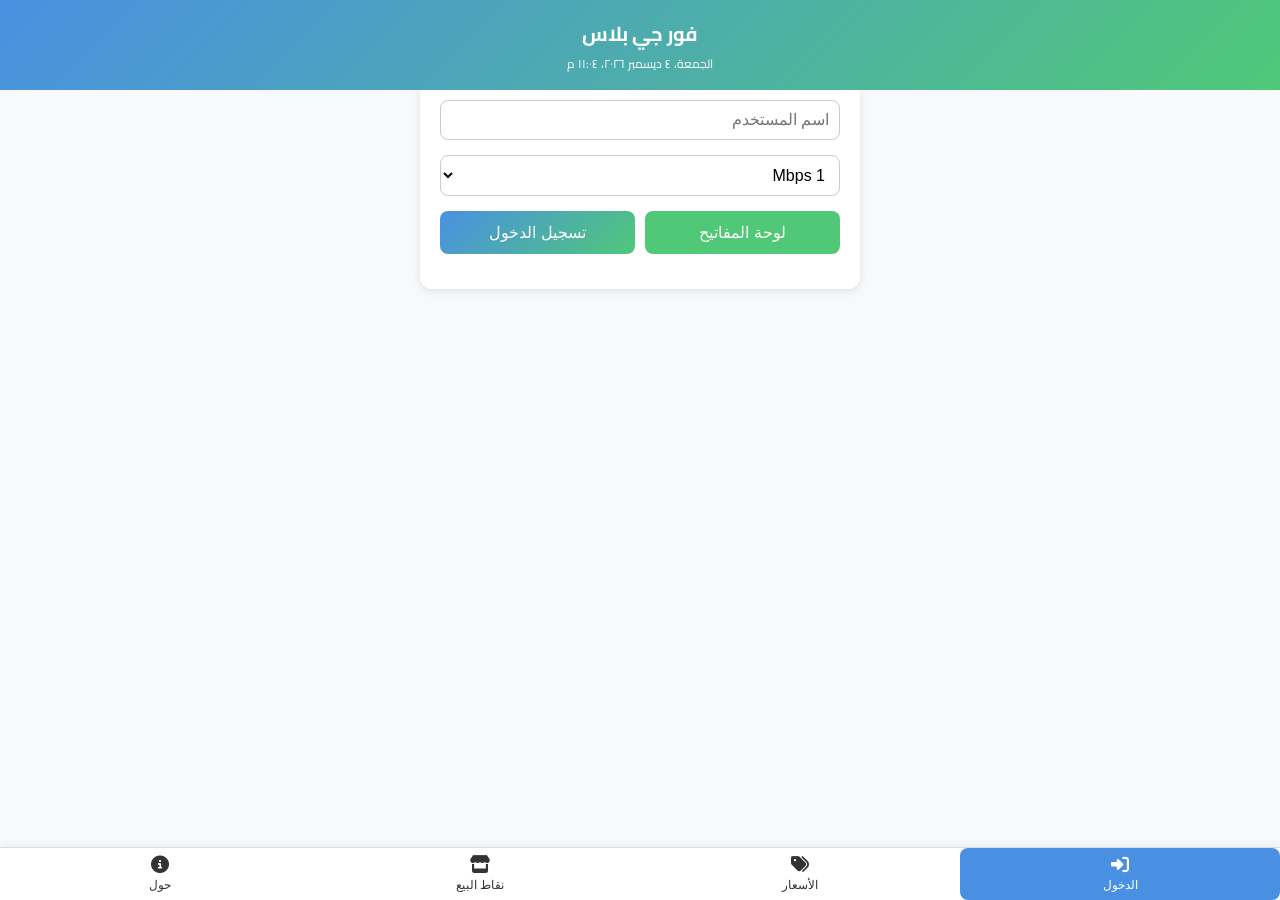
<file: index.html>
<!DOCTYPE html>
<html lang="ar" dir="rtl">
<head>
<meta charset="UTF-8" />
<meta name="viewport" content="width=device-width, initial-scale=1.0" />
<title>فور جي بلاس - تسجيل الدخول</title>
<link href="https://fonts.googleapis.com/css2?family=Cairo:wght@400;700&display=swap" rel="stylesheet" />
<link rel="stylesheet" href="https://cdnjs.cloudflare.com/ajax/libs/font-awesome/6.4.0/css/all.min.css" />
<link rel="stylesheet" href="style.css" />
</head>
<body class="login">
<header>
  <h1>فور جي بلاس</h1>
  <span id="datetime"></span>
</header>
<main>
  <section id="login" class="tab active">
    <div class="card">
      <div class="form-group">
        <input id="username" type="text" placeholder="اسم المستخدم" inputmode="numeric" />
      </div>
      <div class="form-group">
        <select id="speed">
          <option value="1">1 Mbps</option>
          <option value="5">5 Mbps</option>
          <option value="10">10 Mbps</option>
        </select>
      </div>
      <div class="form-group btn-group">
        <button id="showKeyboard" class="secondary">لوحة المفاتيح</button>
        <button id="loginBtn">تسجيل الدخول</button>
      </div>
    </div>
  </section>
  <section id="prices" class="tab">
    <p>خطط الأسعار</p>
  </section>
  <section id="pos" class="tab">
    <p>نقاط البيع</p>
  </section>
  <section id="about" class="tab">
    <p>حول الموقع</p>
  </section>
</main>
<div id="keyboard" class="keyboard">
  <div>
    <button data-key="1">1</button>
    <button data-key="2">2</button>
    <button data-key="3">3</button>
    <button data-key="4">4</button>
    <button data-key="5">5</button>
    <button data-key="6">6</button>
    <button data-key="7">7</button>
    <button data-key="8">8</button>
    <button data-key="9">9</button>
    <button data-key="0">0</button>
    <button data-key="A">A</button>
    <button data-key="B">B</button>
    <button data-key="C">C</button>
    <button data-key="D">D</button>
    <button data-key="E">E</button>
    <button data-key="F">F</button>
    <button data-key="G">G</button>
    <button data-key="H">H</button>
    <button data-key="I">I</button>
    <button data-key="J">J</button>
    <button id="hideKeyboard">إخفاء</button>
  </div>
</div>
<nav class="bottom-nav">
  <button data-tab="login" class="active"><i class="fa-solid fa-right-to-bracket"></i><span>الدخول</span></button>
  <button data-tab="prices"><i class="fa-solid fa-tags"></i><span>الأسعار</span></button>
  <button data-tab="pos"><i class="fa-solid fa-store"></i><span>نقاط البيع</span></button>
  <button data-tab="about"><i class="fa-solid fa-circle-info"></i><span>حول</span></button>
</nav>
<script>
function updateDateTime(){
  const now = new Date();
  const options = {weekday:'long', year:'numeric', month:'short', day:'numeric', hour:'2-digit', minute:'2-digit'};
  document.getElementById('datetime').textContent = now.toLocaleDateString('ar-EG', options);
}
setInterval(updateDateTime,1000);updateDateTime();
const tabs = document.querySelectorAll('.bottom-nav button');
const sections = document.querySelectorAll('.tab');
tabs.forEach(btn=>{
  btn.addEventListener('click',()=>{
    tabs.forEach(b=>b.classList.remove('active'));
    btn.classList.add('active');
    sections.forEach(sec=>sec.classList.remove('active'));
    document.getElementById(btn.dataset.tab).classList.add('active');
  });
});
const keyboard = document.getElementById('keyboard');
const showKeyboard = document.getElementById('showKeyboard');
const hideKeyboard = document.getElementById('hideKeyboard');
const username = document.getElementById('username');
showKeyboard.addEventListener('click',()=>{keyboard.style.display='block';});
hideKeyboard.addEventListener('click',()=>{keyboard.style.display='none';});
keyboard.addEventListener('click',e=>{
  if(e.target.dataset.key){
    username.value += e.target.dataset.key;
  }
});
</script>
</body>
</html>
</file>
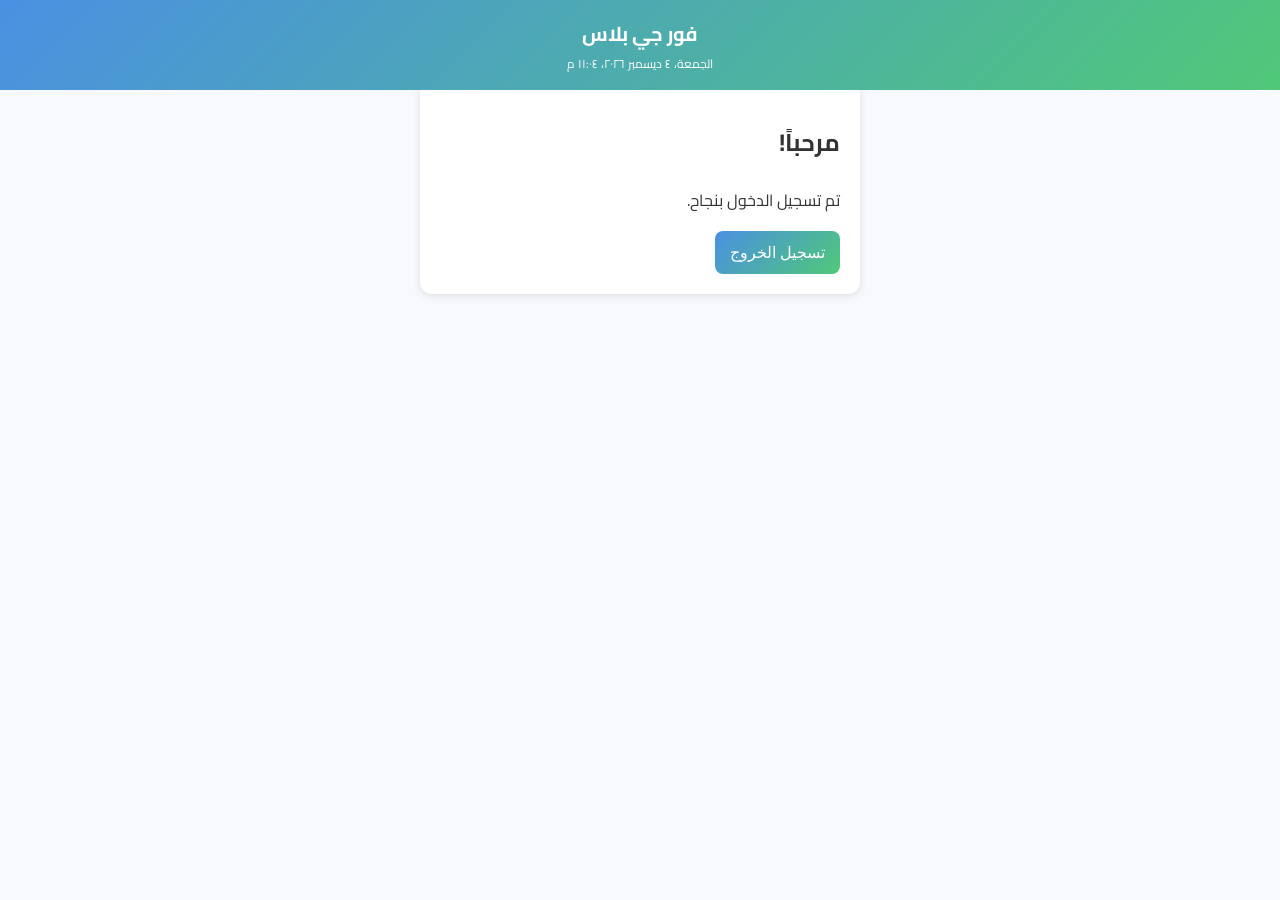
<file: status.html>
<!DOCTYPE html>
<html lang="ar" dir="rtl">
<head>
<meta charset="UTF-8" />
<meta name="viewport" content="width=device-width, initial-scale=1.0" />
<title>فور جي بلاس - الحالة</title>
<link href="https://fonts.googleapis.com/css2?family=Cairo:wght@400;700&display=swap" rel="stylesheet" />
<link rel="stylesheet" href="https://cdnjs.cloudflare.com/ajax/libs/font-awesome/6.4.0/css/all.min.css" />
<link rel="stylesheet" href="style.css" />
</head>
<body>
<header>
  <h1>فور جي بلاس</h1>
  <span id="datetime"></span>
</header>
<main>
  <div class="card">
    <h2>مرحباً!</h2>
    <p>تم تسجيل الدخول بنجاح.</p>
    <button id="logout">تسجيل الخروج</button>
  </div>
</main>
<script>
function updateDateTime(){
  const now = new Date();
  const options = {weekday:'long', year:'numeric', month:'short', day:'numeric', hour:'2-digit', minute:'2-digit'};
  document.getElementById('datetime').textContent = now.toLocaleDateString('ar-EG', options);
}
setInterval(updateDateTime,1000);updateDateTime();
</script>
</body>
</html>
</file>
<file: style.css>
:root {
  --primary: #4a90e2;
  --secondary: #50c878;
  --background: #f7f9fc;
  --text: #333;
  --card-bg: #fff;
}

body {
  font-family: 'Cairo', sans-serif;
  margin: 0;
  padding: 0;
  background: var(--background);
  color: var(--text);
}

header {
  position: fixed;
  top: 0;
  left: 0;
  right: 0;
  background: linear-gradient(135deg, var(--primary), var(--secondary));
  color: #fff;
  padding: 15px 10px;
  text-align: center;
  z-index: 1000;
}

header h1 {
  margin: 0;
  font-size: 20px;
}

header span {
  display: block;
  font-size: 12px;
}

main {
  padding: 80px 15px;
}

body.login main {
  padding-bottom: 80px;
}

.tab {
  display: none;
}

.tab.active {
  display: block;
}

.card {
  background: var(--card-bg);
  padding: 20px;
  border-radius: 12px;
  box-shadow: 0 2px 8px rgba(0, 0, 0, 0.1);
  max-width: 400px;
  margin: auto;
}

.form-group {
  margin-bottom: 15px;
}

input[type="text"],
select {
  width: 100%;
  padding: 10px;
  font-size: 16px;
  box-sizing: border-box;
  border: 1px solid #ccc;
  border-radius: 8px;
  background: #fff;
}

.btn-group {
  display: flex;
  gap: 10px;
}

button {
  flex: 1;
  padding: 12px 15px;
  font-size: 16px;
  border: none;
  border-radius: 8px;
  cursor: pointer;
  background: linear-gradient(135deg, var(--primary), var(--secondary));
  color: #fff;
  transition: background 0.3s, color 0.3s;
}

button.secondary {
  background: var(--secondary);
}

button:hover,
button:focus {
  opacity: 0.9;
}

.keyboard {
  position: fixed;
  bottom: 80px;
  left: 0;
  right: 0;
  background: var(--card-bg);
  padding: 15px;
  border-top: 1px solid #ddd;
  box-shadow: 0 -2px 8px rgba(0, 0, 0, 0.1);
  display: none;
}

.keyboard div {
  display: flex;
  flex-wrap: wrap;
  gap: 8px;
  justify-content: center;
}

.keyboard button {
  flex: 0 0 18%;
  height: 40px;
  margin: 0;
  background: var(--primary);
  box-shadow: 0 2px 4px rgba(0, 0, 0, 0.1);
}

#hideKeyboard {
  flex-basis: 100%;
  background: var(--secondary);
}

.bottom-nav {
  position: fixed;
  bottom: 0;
  left: 0;
  right: 0;
  display: flex;
  background: var(--card-bg);
  border-top: 1px solid #ddd;
  box-shadow: 0 -2px 8px rgba(0, 0, 0, 0.05);
}

.bottom-nav button {
  flex: 1;
  padding: 8px 0;
  background: none;
  border: none;
  font-size: 12px;
  display: flex;
  flex-direction: column;
  align-items: center;
  gap: 4px;
  color: var(--text);
  transition: background 0.3s, color 0.3s;
}

.bottom-nav button i {
  font-size: 18px;
}

.bottom-nav button.active {
  background: var(--primary);
  color: #fff;
}

.bottom-nav button:hover,
.bottom-nav button:focus {
  background: rgba(74, 144, 226, 0.1);
}
</file>
